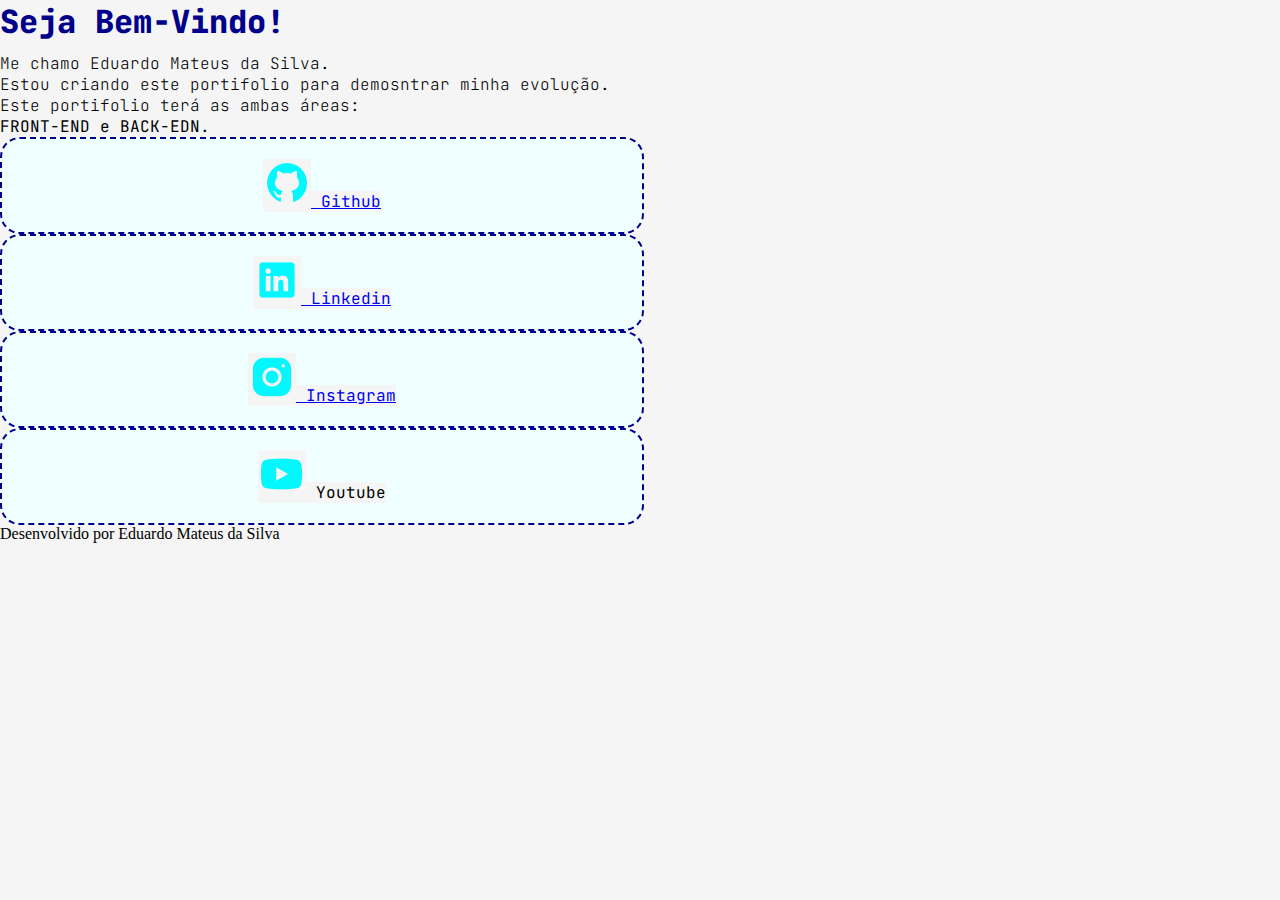
<file: index.html>
<!DOCTYPE html>
<html lang="pt-br">
  <head>
    <link rel="stylesheet" href="style/style-index.css">
    <meta charset="UTF-8">
    <meta name="viewport" content="width=device-width, initial-scale=1.0">

    <title>
      Portfólio
    </title>
  </head>

  <body class="corpo">
   <section class="corpo_secao"> 
      <h1 class=" corpo_secao_titulo">
        Seja Bem-Vindo!
      </h1>

      <p class="corpo_secao_texto">
          Me chamo Eduardo Mateus da Silva.<br>
          Estou criando este portifolio para 
          demosntrar minha evolução. <br>
          Este portifolio terá as ambas áreas:<br>
          <strong>FRONT-END e BACK-EDN.</strong> 
  
     </p>
    </section>

    <div class="links_links">
      <a href="https://github.com/Eduardo-Silva-Mateus">
        <img src="assets/icons8-github-48.png" alt="logo github" >
        Github
      </a>
    </div>

    <div class="links_links">
      <a href="https://www.linkedin.com/feed/?trk=guest_homepage-basic_nav-header-signin">
        <img src="assets/icons8-linkedin-48.png" alt="logo linkedin">
        Linkedin
      </a>
    </div>

    <div class="links_links">
      <a href="https://www.intagram.com/eduardomateus.silva">
        <img src="assets/icons8-instagram-48.png" alt="logo instagram" href="">
        Instagram
      </a>
    </div>

    <div class="links_links">
      <a>
        <img src="assets/icons8-youtube-48 (1).png" alt="logo youtube">
        Youtube
      </a>
    </div>
      <footer>
        <p>
          Desenvolvido por Eduardo Mateus da Silva
        </p>
      </footer>

  </body>

</html>
</file>
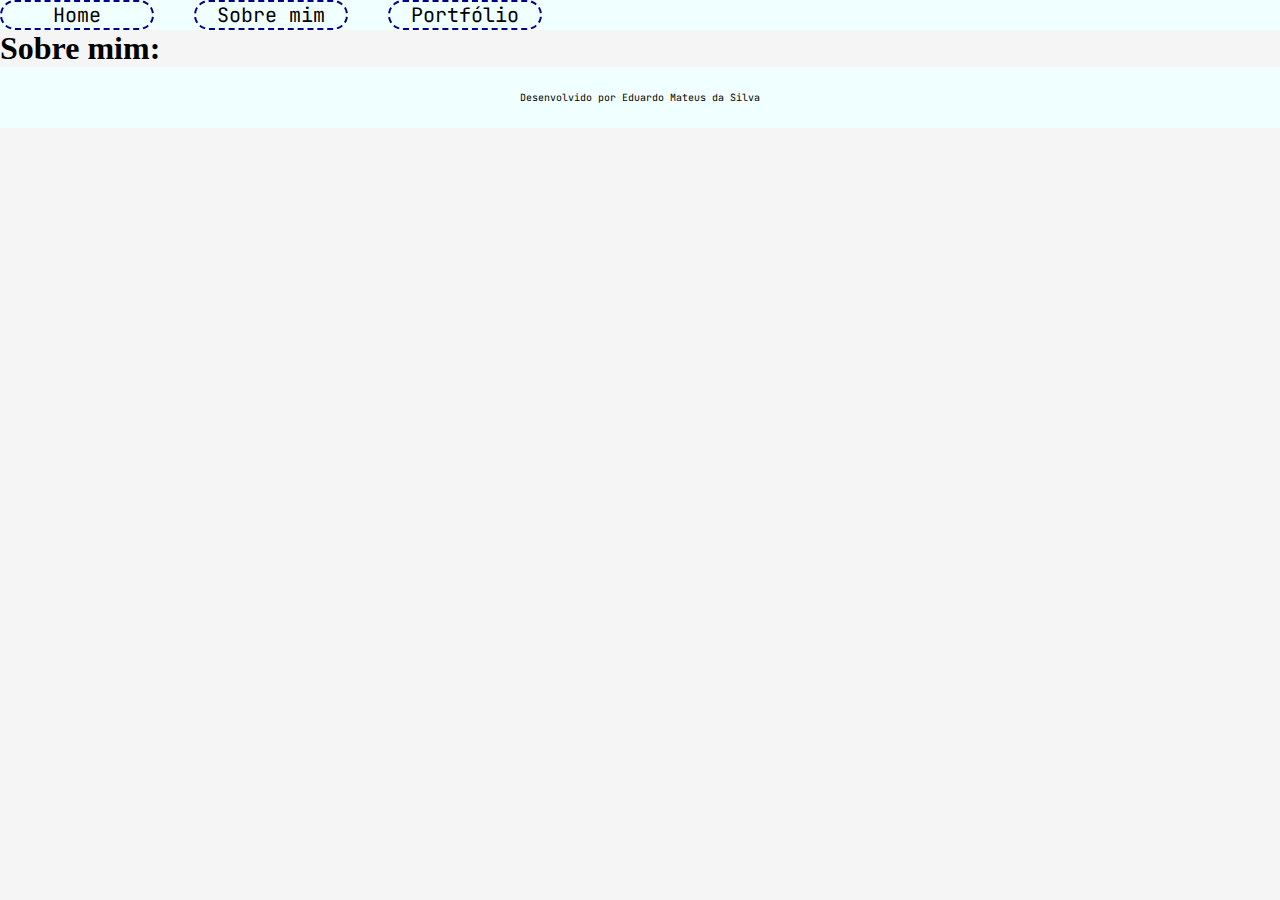
<file: about.html>
<!DOCTYPE html>
<html lang="pt-br">
<head>
  <link rel="stylesheet" href="style/style-about.css">
    <meta charset="UTF-8">
    <meta name="viewport" content="width=device-width, initial-scale=1.0">
    <title>Sobre mim</title>
</head>
<body>
    <header class="cabecalho">
        <nav class="cabecalho_menu">
          <a class="cabecalho_menu_link" href="index.html">Home</a>
          <a class="cabecalho_menu_link" href="about.html">Sobre mim</a>
          <a class="cabecalho_menu_link" href="">Portfólio</a>
        </nav>
      </header>
    <main>
        <h1>Sobre mim:</h1>
        <p></p>
    </main>
    <footer class="rodape">
        <p class="corpo_secao_texto_rodape">
          Desenvolvido por Eduardo Mateus da Silva
        </p>
      </footer>
</body>
</html>
</file>
<file: style/style-index.css>
@import url('https://fonts.googleapis.com/css2?family=JetBrains+Mono:ital,wght@0,100..800;1,100..800&display=swap');

*{
    background-color: whitesmoke;
    margin:0;
    padding: 0;
}
.cabecalho{
    background-color: azure;
    padding: 2% 0% 1% 15%;
    width: 100%;
}
.cabecalho_menu{
    background-color: azure;
    display: flex;
    gap: 40px;
    border: 15px;
    width: 100%;
}
.cabecalho_menu_link{
    background-color: azure;
    font-family: "JetBrains Mono", monospace;
    font-size: rem;
    font-weight: 400;
    color: black;
    text-decoration: none;
    width: 150px;
    border: 2px;
    border-style: dashed;
    border-color: darkblue;
    border-radius: 20px;
    display: flex;
    justify-content: center;
}
.cabecalho_menu_link:hover{
    background-color: rgb(213, 232, 232);
    width: 150px;
    border: 2px;
    border-style: groove;
    border-color: darkblue;
    border-radius: 20px;
}
.corpo{
    box-sizing: border-box;
}
.apresentacao{
    padding: 8% 15%;
    display: flex;
    justify-content: space-between;
}
.corpo_secao{
    width: 50%;
    display: flex;
    flex-direction: column;
    justify-content: center;
    gap: 10px;
}
.corpo_secao_titulo{
    color: darkblue;
    font-size: rem;
    font-family: "JetBrains Mono", monospace;
    font-weight: 800;
}
.corpo_secao_texto{
    font-size: rem;
    font-family: "JetBrains Mono", monospace;
    font-weight: 200;
}

.texto_editado{
    color:darkblue;
}

.links{
    display: flex;
    flex-direction: column;
    width: 620px;
    gap: 10px;
}

.links_links{
    background-color: azure;
    text-decoration: none;
    color: black;
    width: 50%;
    border: 2px;
    border-style: dashed;
    border-color: darkblue;
    border-radius: 20px;
    text-align: center;
    padding: 20px 0;
    font-family: "JetBrains Mono", monospace;
    font-size: rem;
}
.links_links:hover{
    background-color: rgb(213, 232, 232);
    width: 250px;
    border: 2px;
    border-style: groove;
    border-color: darkblue;
    border-radius: 20px;
}

.rodape{
  color: black;
  background-color: azure;
  padding: 24px;
  text-align: center;
  width: 100%;
}
.corpo_secao_texto_rodape{
    font-size: rem;
    font-family: "JetBrains Mono", monospace;
    font-weight: 400;
    background-color: azure;
    width: 100%;
}
</file>
<file: style/style-about.css>
@import url('https://fonts.googleapis.com/css2?family=JetBrains+Mono:ital,wght@0,100..800;1,100..800&display=swap');

*{
    background-color: whitesmoke;
    margin:0;
    padding: 0;
}
.cabecalho_menu{
    background-color: azure;
    display: flex;
    gap: 40px;
    border: 15px;
}
.cabecalho_menu_link{
    background-color: azure;
    font-family: "JetBrains Mono", monospace;
    font-size: 20px;
    font-weight: 400;
    color: black;
    text-decoration: none;
    width: 150px;
    border: 2px;
    border-style: dashed;
    border-color: darkblue;
    border-radius: 20px;
    display: flex;
    justify-content: center;
}
.cabecalho_menu_link:hover{
    background-color: rgb(213, 232, 232);
    width: 150px;
    border: 2px;
    border-style: groove;
    border-color: darkblue;
    border-radius: 20px;
}
.rodape{
    color: black;
    background-color: azure;
    padding: 24px;
    text-align: center;
  }
  .corpo_secao_texto_rodape{
      font-size: 10px;
      font-family: "JetBrains Mono", monospace;
      font-weight: 400;
      background-color: azure;
  }
</file>
